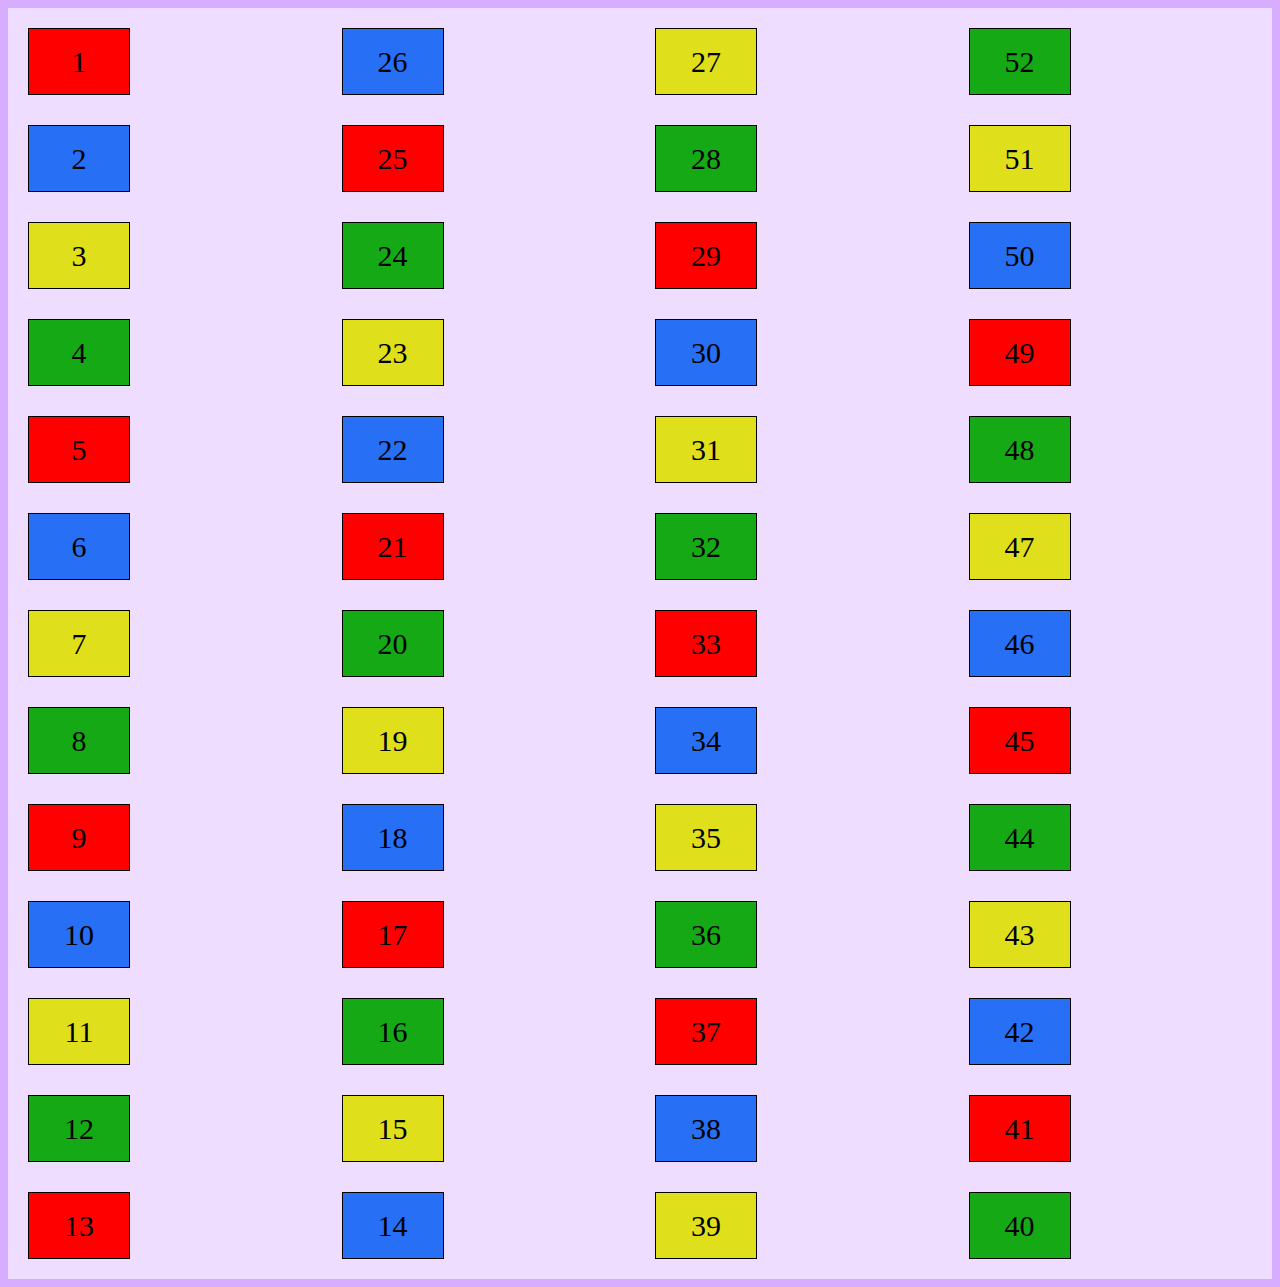
<file: Mostra/tabuleiro.html>
<!DOCTYPE html>
<html lang="en">
<head>
    <meta charset="UTF-8">
    <meta http-equiv="X-UA-Compatible" content="IE=edge">
    <meta name="viewport" content="width=device-width, initial-scale=1.0">
    <title>GeniusSport</title>
    <style>
        body{
            background-color: rgb(215, 173, 255);
        }
        .grid-container {
          display: grid;
          grid-template-columns: auto auto auto auto;
          gap: 10px;
          background-color: rgb(239, 221, 255);;
          padding: 10px;
        }
        
        .grid-container > div {
          border: 1px solid black;
          text-align: center;
          font-size: 30px;
        }
        .casinhaVermelha{
            background-color: red;
            width: 100px;
            margin: 10px;
            text-align: center;
            line-height: 65px;
            font-size: 25px;
        }
        .casinhaAzul{
            background-color: rgb(39, 111, 245);
            width: 100px;
            margin: 10px;
            text-align: center;
            line-height: 65px;
            font-size: 25px;
        }
        .casinhaAmarela{
            background-color: rgb(223, 223, 27);
            width: 100px;
            margin: 10px;
            text-align: center;
            line-height: 65px;
            font-size: 25px;
        }
        .casinhaVerde{
            background-color: rgb(21, 170, 21);
            width: 100px;
            margin: 10px;
            text-align: center;
            line-height: 65px;
            font-size: 25px;
        }
        </style>
</head>
<body>
    <div class="grid-container">
            <div class="casinhaVermelha" id="casa1">1</div>
            <div class="casinhaAzul" id="casa26">26</div>
            <div class="casinhaAmarela" id="casa27">27</div> 
            <div class="casinhaVerde" id="casa52">52</div> 
            <div class="casinhaAzul" id="casa2">2</div> 
            <div class="casinhaVermelha" id="casa25">25</div> 
            <div class="casinhaVerde" id="casa28">28</div> 
            <div class="casinhaAmarela" id="casa51">51</div> 
            <div class="casinhaAmarela" id="casa3">3</div>
            <div class="casinhaVerde" id="casa24">24</div> 
            <div class="casinhaVermelha" id="casa29">29</div>
            <div class="casinhaAzul" id="casa50">50</div>
            <div class="casinhaVerde" id="casa4">4</div> 
            <div class="casinhaAmarela" id="casa23">23</div> 
            <div class="casinhaAzul" id="casa30">30</div>
            <div class="casinhaVermelha" id="casa49">49</div>
            <div class="casinhaVermelha" id="casa5">5</div> 
            <div class="casinhaAzul" id="casa22">22</div>
            <div class="casinhaAmarela" id="casa31">31</div>
            <div class="casinhaVerde" id="casa48">48</div>
            <div class="casinhaAzul" id="casa6">6</div>  
            <div class="casinhaVermelha" id="casa21">21</div>
            <div class="casinhaVerde" id="casa32">32</div>
            <div class="casinhaAmarela" id="casa47">47</div>
            <div class="casinhaAmarela" id="casa7">7</div> 
            <div class="casinhaVerde" id="casa20">20</div>
            <div class="casinhaVermelha" id="casa33">33</div>
            <div class="casinhaAzul" id="casa46">46</div>
            <div class="casinhaVerde" id="casa8">8</div> 
            <div class="casinhaAmarela" id="casa19">19</div>
            <div class="casinhaAzul" id="casa34">34</div>
            <div class="casinhaVermelha" id="casa45">45</div>
            <div class="casinhaVermelha" id="casa9">9</div> 
            <div class="casinhaAzul" id="casa18">18</div>
            <div class="casinhaAmarela" id="casa35">35</div>
            <div class="casinhaVerde" id="casa44">44</div>
            <div class="casinhaAzul" id="casa10">10</div> 
            <div class="casinhaVermelha" id="casa17">17</div>
            <div class="casinhaVerde" id="casa36">36</div>
            <div class="casinhaAmarela" id="casa43">43</div>
            <div class="casinhaAmarela" id="casa11">11</div> 
            <div class="casinhaVerde" id="casa16">16</div>
            <div class="casinhaVermelha" id="casa37">37</div>
            <div class="casinhaAzul" id="casa42">42</div>
            <div class="casinhaVerde" id="casa12">12</div> 
            <div class="casinhaAmarela" id="casa15">15</div> 
            <div class="casinhaAzul" id="casa38">38</div> 
            <div class="casinhaVermelha" id="casa41">41</div> 
            <div class="casinhaVermelha" id="casa13">13</div> 
            <div class="casinhaAzul" id="casa14">14</div> 
            <div class="casinhaAmarela" id="casa39">39</div> 
            <div class="casinhaVerde" id="casa40">40</div> 
            
        
      </div>
</body>
</html>
</file>
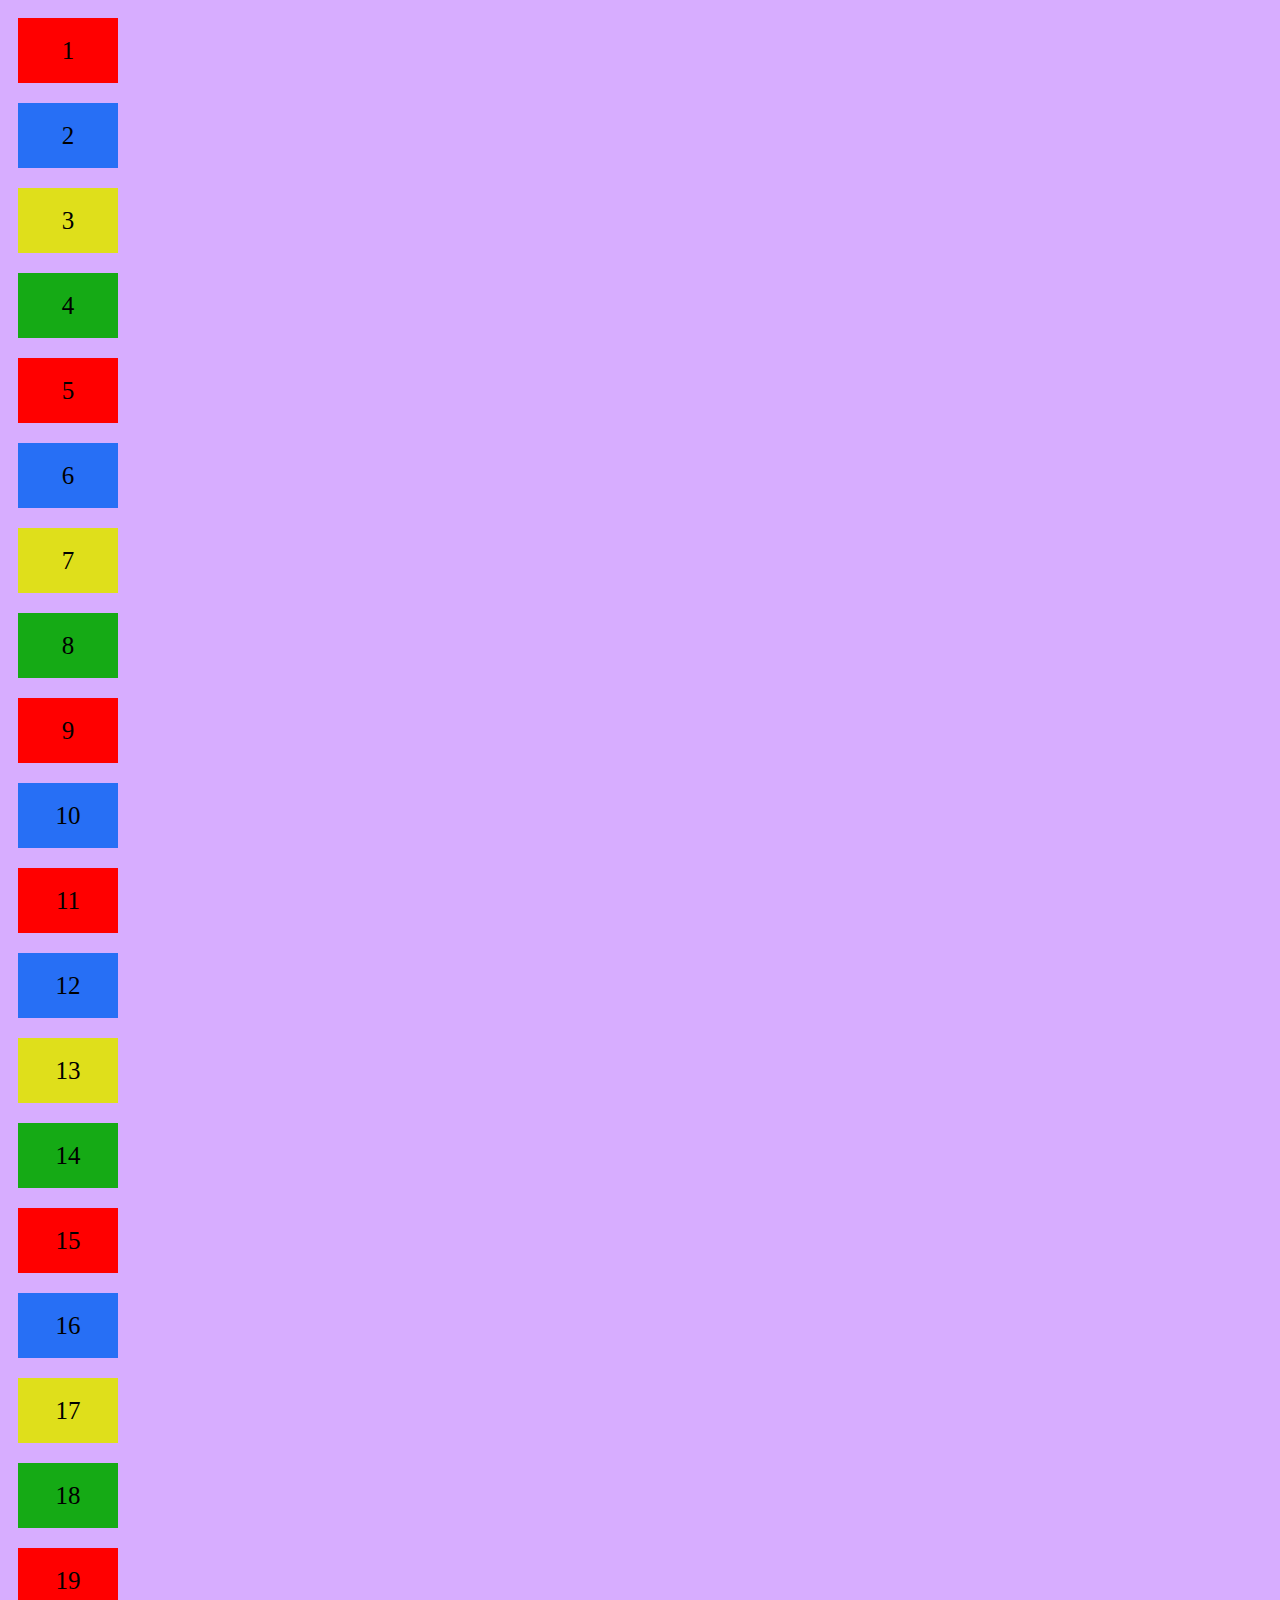
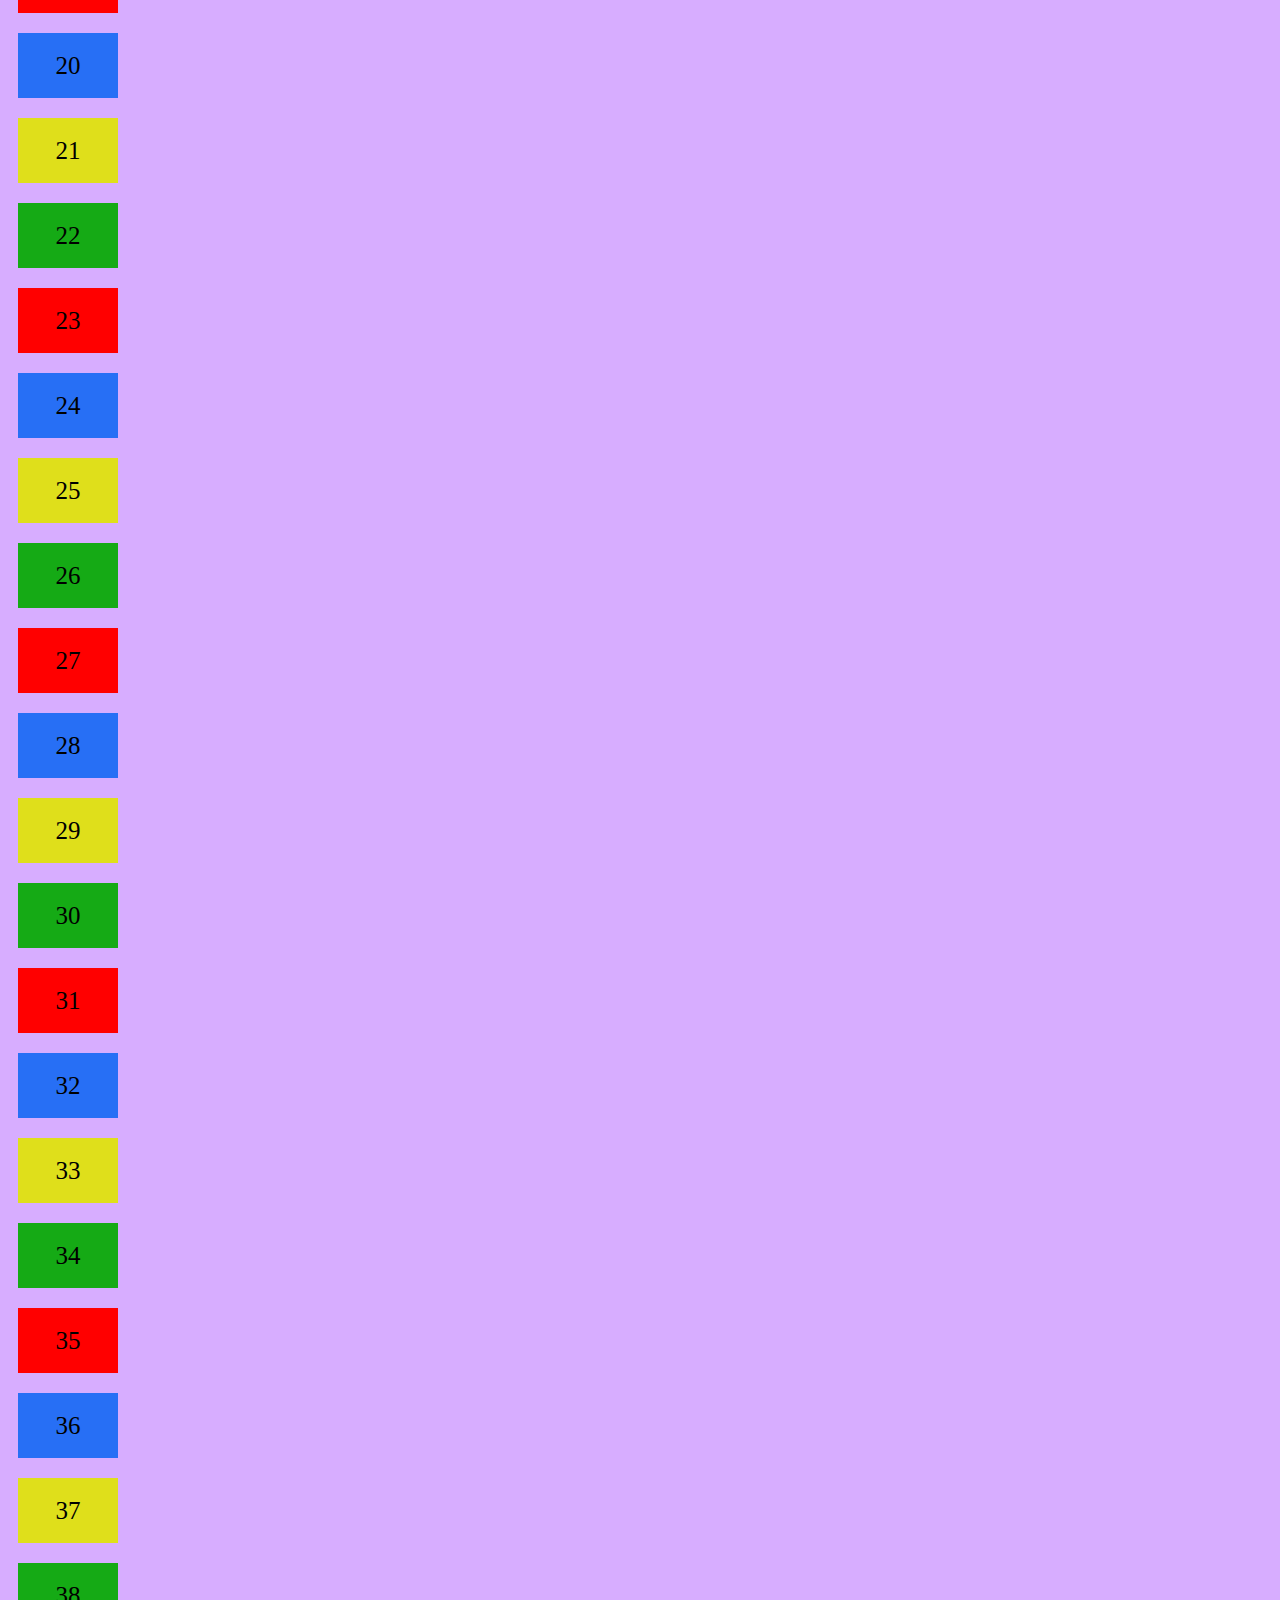
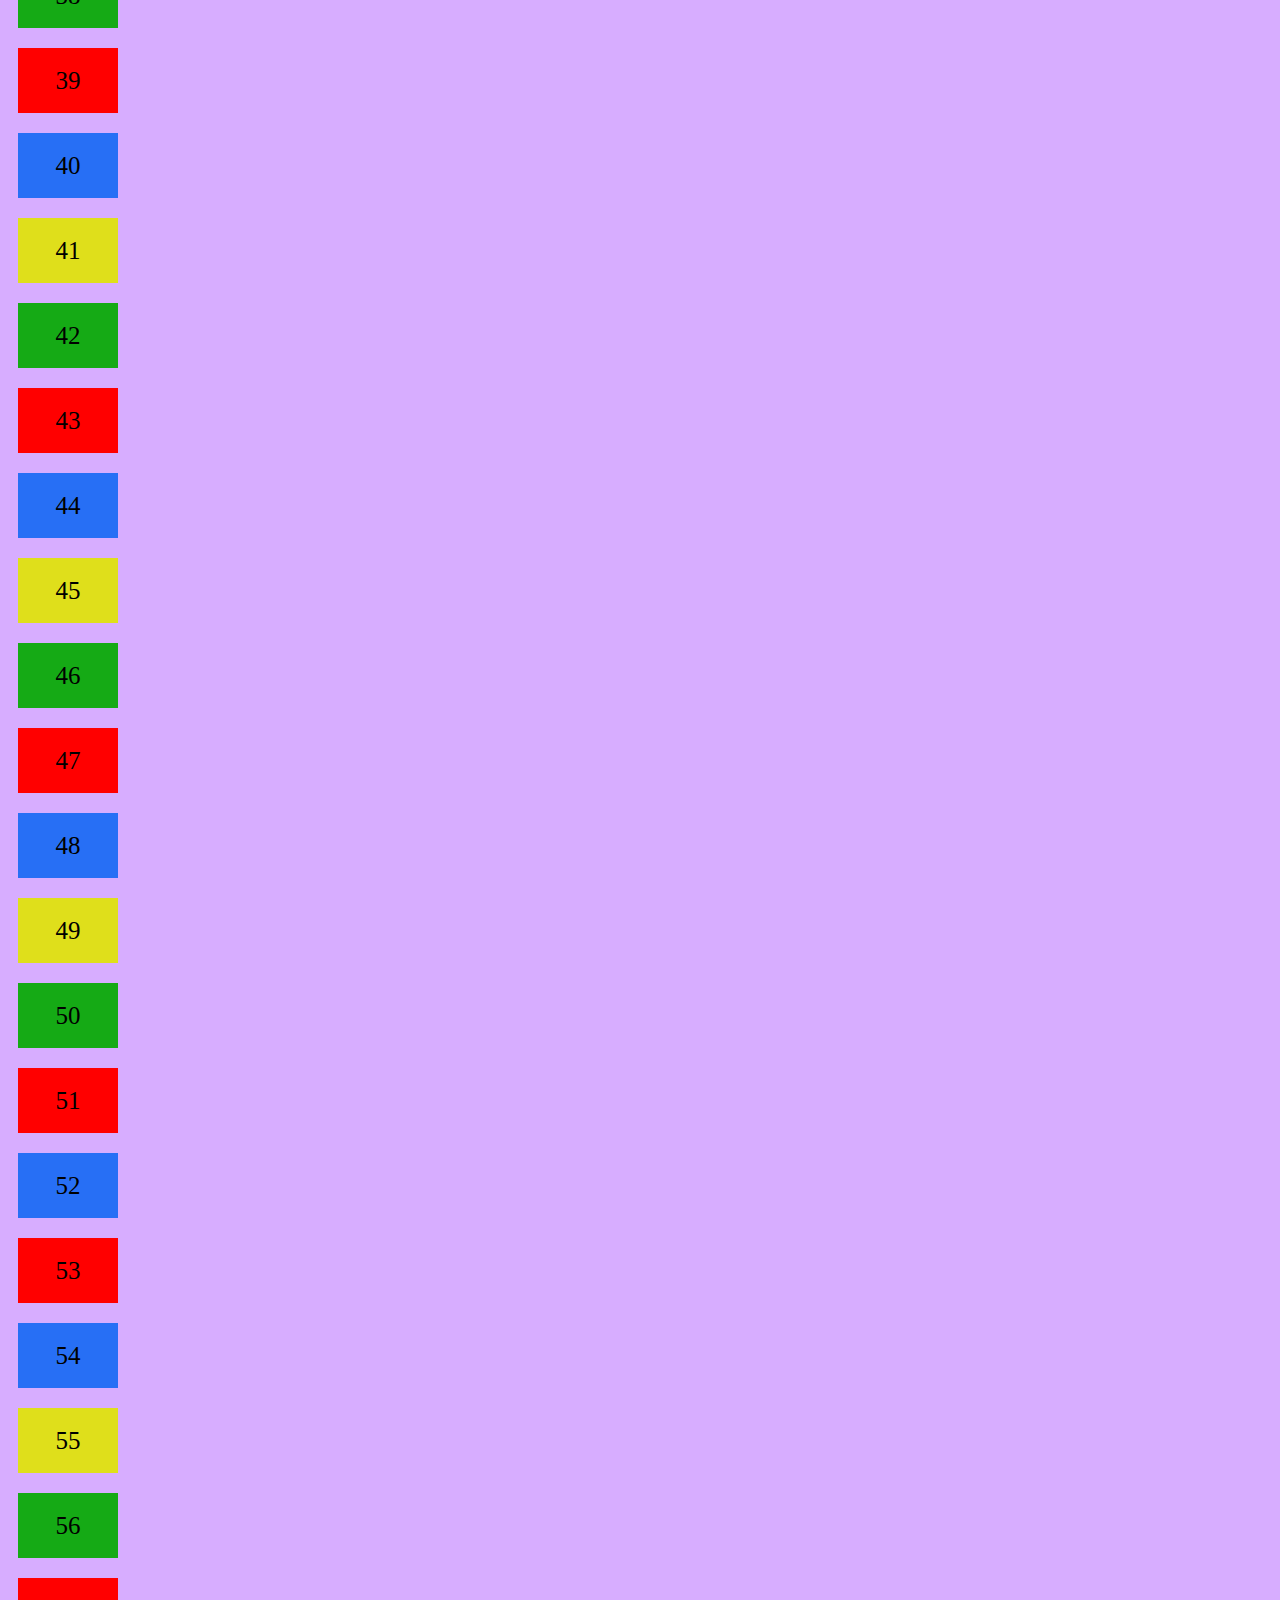
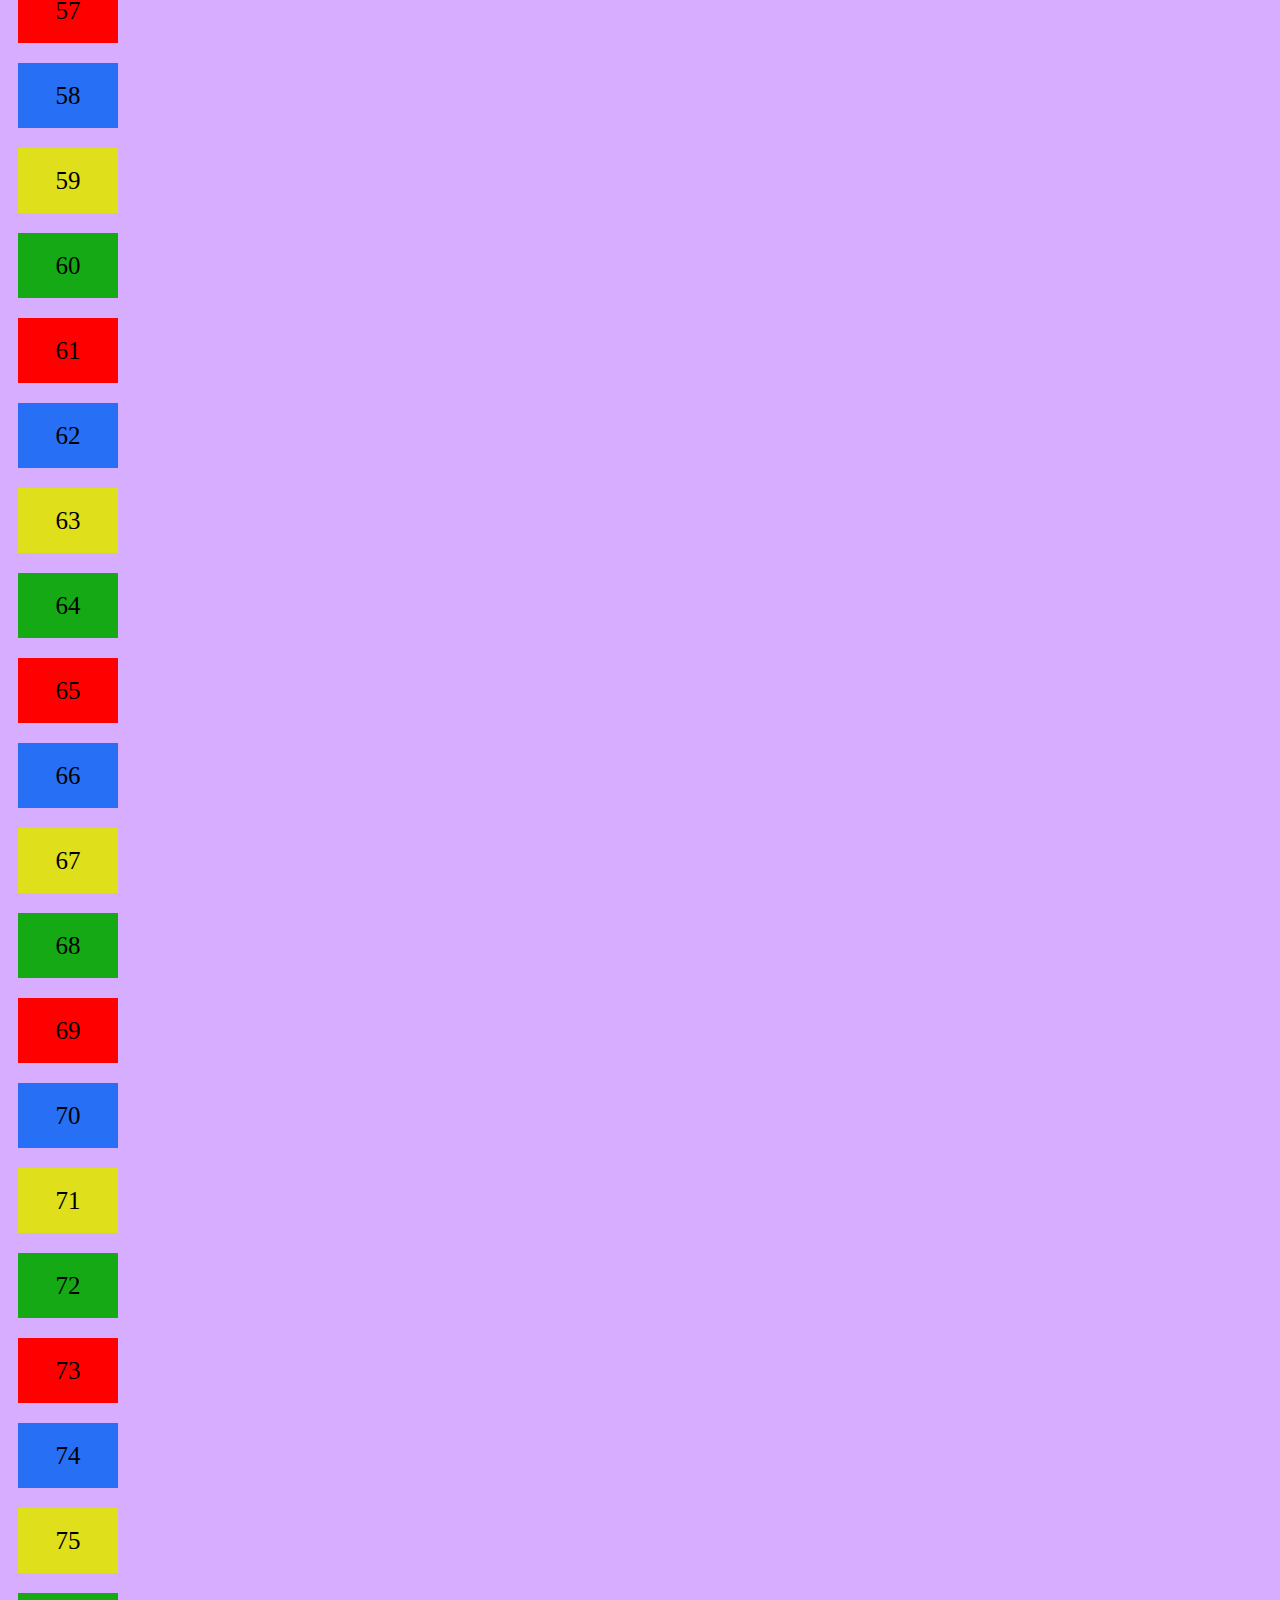
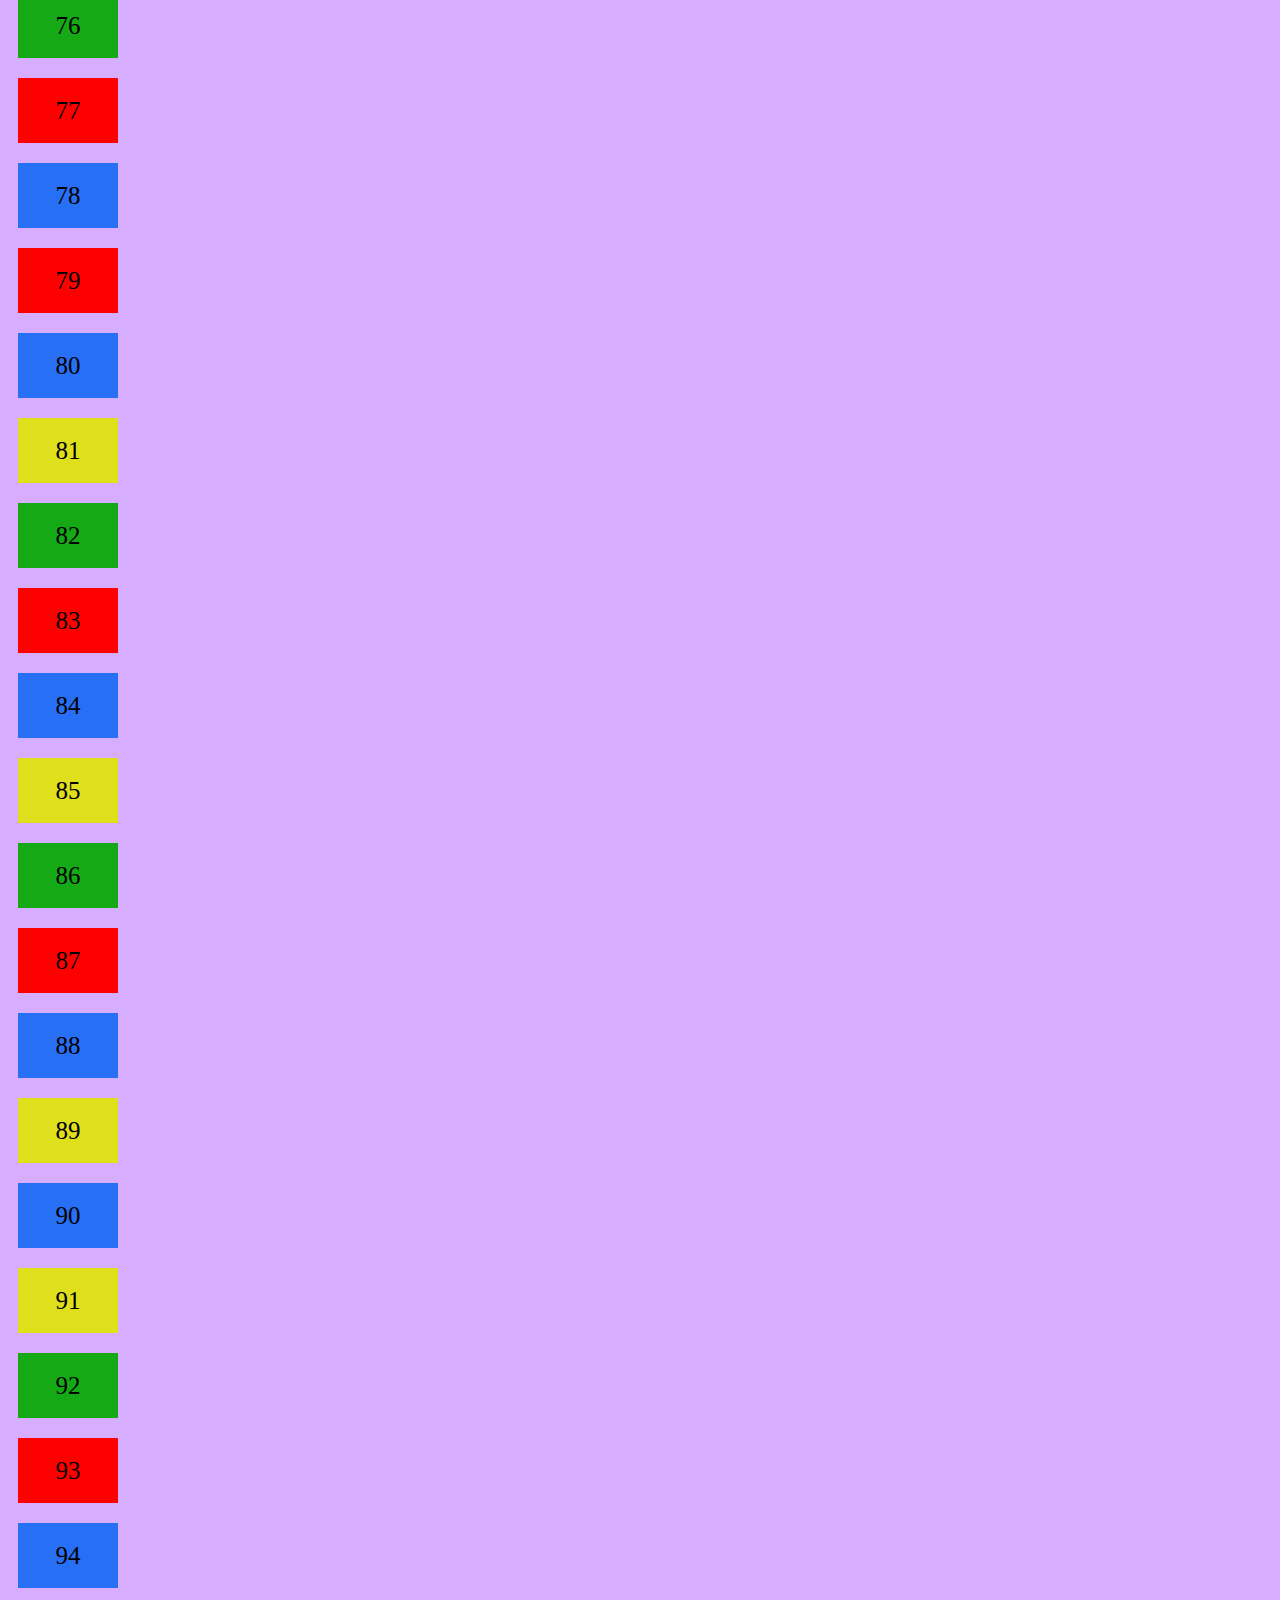
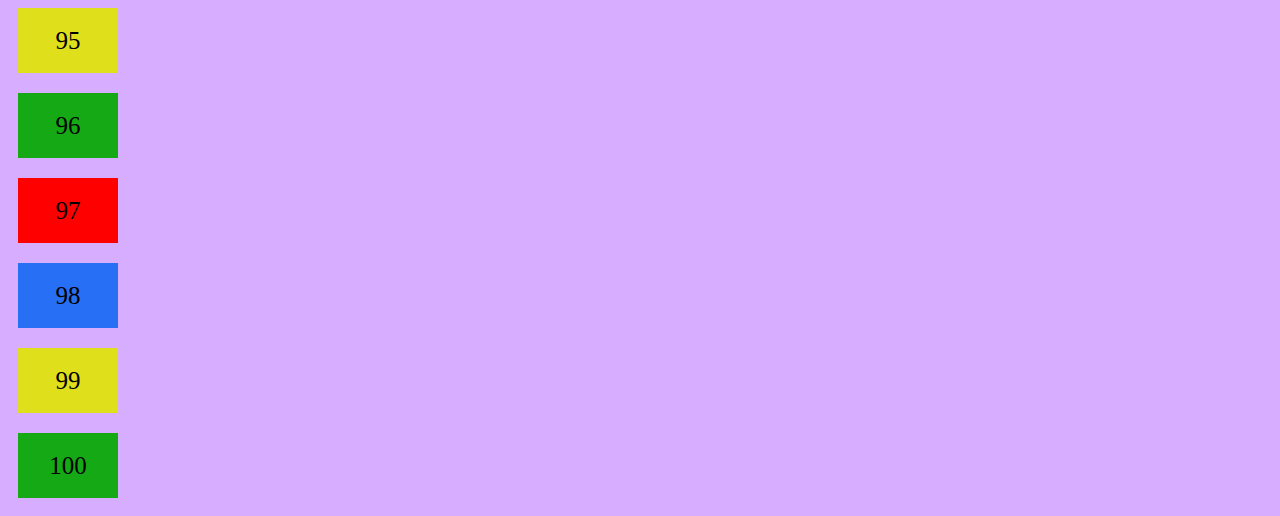
<file: Mostra/html/tabuleiro.html>
<!DOCTYPE html>
<html lang="en">
<head>
    <meta charset="UTF-8">
    <meta http-equiv="X-UA-Compatible" content="IE=edge">
    <meta name="viewport" content="width=device-width, initial-scale=1.0">
    <title>GeniusSport</title>
    
    <style>
        body{
            background-color: rgb(215, 173, 255);
        }
        
        .tabuleiro{
            display: grid;
        }
        .casinhaVermelha{
            background-color: red;
            width: 100px;
            margin: 10px;
            text-align: center;
            line-height: 65px;
            font-size: 25px;
        }
        .casinhaAzul{
            background-color: rgb(39, 111, 245);
            width: 100px;
            margin: 10px;
            text-align: center;
            line-height: 65px;
            font-size: 25px;
        }
        .casinhaAmarela{
            background-color: rgb(223, 223, 27);
            width: 100px;
            margin: 10px;
            text-align: center;
            line-height: 65px;
            font-size: 25px;
        }
        .casinhaVerde{
            background-color: rgb(21, 170, 21);
            width: 100px;
            margin: 10px;
            text-align: center;
            line-height: 65px;
            font-size: 25px;
        }
        </style>
</head>
<body> 

    <div class="tabuleiro">
        <div class="casinhaVermelha" id="casa1">1</div>
        <div class="casinhaAzul" id="casa2">2</div>
        <div class="casinhaAmarela" id="casa3">3</div> 
        <div class="casinhaVerde" id="casa4">4</div> 
        <div class="casinhaVermelha" id="casa5">5</div> 
        <div class="casinhaAzul" id="casa6">6</div> 
        <div class="casinhaAmarela" id="casa7">7</div> 
        <div class="casinhaVerde" id="casa8">8</div> 
        <div class="casinhaVermelha" id="casa9">9</div> 
        <div class="casinhaAzul" id="casa10">10</div> 
        <div class="casinhaVermelha" id="casa11">11</div>
        <div class="casinhaAzul" id="casa12">12</div>
        <div class="casinhaAmarela" id="casa13">13</div> 
        <div class="casinhaVerde" id="casa14">14</div> 
        <div class="casinhaVermelha" id="casa15">15</div>
        <div class="casinhaAzul" id="casa16">16</div>
        <div class="casinhaAmarela" id="casa17">17</div> 
        <div class="casinhaVerde" id="casa18">18</div>
        <div class="casinhaVermelha" id="casa19">19</div>
        <div class="casinhaAzul" id="casa20">20</div>
        <div class="casinhaAmarela" id="casa21">21</div> 
        <div class="casinhaVerde" id="casa22">22</div>
        <div class="casinhaVermelha" id="casa23">23</div>
        <div class="casinhaAzul" id="casa24">24</div>
        <div class="casinhaAmarela" id="casa25">25</div> 
        <div class="casinhaVerde" id="casa26">26</div>
        <div class="casinhaVermelha" id="casa27">27</div>
        <div class="casinhaAzul" id="casa28">28</div>
        <div class="casinhaAmarela" id="casa29">29</div> 
        <div class="casinhaVerde" id="casa30">30</div>
        <div class="casinhaVermelha" id="casa31">31</div>
        <div class="casinhaAzul" id="casa32">32</div>
        <div class="casinhaAmarela" id="casa33">33</div> 
        <div class="casinhaVerde" id="casa34">34</div>
        <div class="casinhaVermelha" id="casa35">35</div>
        <div class="casinhaAzul" id="casa36">36</div>
        <div class="casinhaAmarela" id="casa37">37</div> 
        <div class="casinhaVerde" id="casa38">38</div>
        <div class="casinhaVermelha" id="casa39">39</div>
        <div class="casinhaAzul" id="casa40">40</div>
        <div class="casinhaAmarela" id="casa41">41</div> 
        <div class="casinhaVerde" id="casa42">42</div>
        <div class="casinhaVermelha" id="casa43">43</div>
        <div class="casinhaAzul" id="casa44">44</div>
        <div class="casinhaAmarela" id="casa45">45</div> 
        <div class="casinhaVerde" id="casa46">46</div> 
        <div class="casinhaVermelha" id="casa47">47</div> 
        <div class="casinhaAzul" id="casa48">48</div> 
        <div class="casinhaAmarela" id="casa49">49</div> 
        <div class="casinhaVerde" id="casa50">50</div> 
        <div class="casinhaVermelha" id="casa51">51</div> 
        <div class="casinhaAzul" id="casa52">52</div> 
        <div class="casinhaVermelha" id="casa53">53</div>
        <div class="casinhaAzul" id="casa54">54</div>
        <div class="casinhaAmarela" id="casa55">55</div> 
        <div class="casinhaVerde" id="casa56">56</div> 
        <div class="casinhaVermelha" id="casa57">57</div>
        <div class="casinhaAzul" id="casa58">58</div>
        <div class="casinhaAmarela" id="casa59">59</div> 
        <div class="casinhaVerde" id="casa60">60</div>
        <div class="casinhaVermelha" id="casa61">61</div>
        <div class="casinhaAzul" id="casa62">62</div>
        <div class="casinhaAmarela" id="casa63">63</div> 
        <div class="casinhaVerde" id="casa64">64</div>
        <div class="casinhaVermelha" id="casa65">65</div>
        <div class="casinhaAzul" id="casa66">66</div>
        <div class="casinhaAmarela" id="casa67">67</div> 
        <div class="casinhaVerde" id="casa68">68</div>
        <div class="casinhaVermelha" id="casa69">69</div>
        <div class="casinhaAzul" id="casa70">70</div>
        <div class="casinhaAmarela" id="casa71">71</div> 
        <div class="casinhaVerde" id="casa72">72</div> 
        <div class="casinhaVermelha" id="casa73">73</div> 
        <div class="casinhaAzul" id="casa74">74</div> 
        <div class="casinhaAmarela" id="casa75">75</div> 
        <div class="casinhaVerde" id="casa76">76</div> 
        <div class="casinhaVermelha" id="casa77">77</div> 
        <div class="casinhaAzul" id="casa78">78</div> 
        <div class="casinhaVermelha" id="casa79">79</div>
        <div class="casinhaAzul" id="casa80">80</div>
        <div class="casinhaAmarela" id="casa81">81</div> 
        <div class="casinhaVerde" id="casa82">82</div> 
        <div class="casinhaVermelha" id="casa83">83</div>
        <div class="casinhaAzul" id="casa84">84</div>
        <div class="casinhaAmarela" id="casa85">85</div> 
        <div class="casinhaVerde" id="casa86">86</div>
        <div class="casinhaVermelha" id="casa87">87</div>
        <div class="casinhaAzul" id="casa88">88</div>
        <div class="casinhaAmarela" id="casa89">89</div> 
        <div class="casinhaAzul" id="casa90">90</div>
        <div class="casinhaAmarela" id="casa91">91</div> 
        <div class="casinhaVerde" id="casa92">92</div>
        <div class="casinhaVermelha" id="casa93">93</div>
        <div class="casinhaAzul" id="casa94">94</div>
        <div class="casinhaAmarela" id="casa95">95</div> 
        <div class="casinhaVerde" id="casa96">96</div>
        <div class="casinhaVermelha" id="casa97">97</div>
        <div class="casinhaAzul" id="casa98">98</div>
        <div class="casinhaAmarela" id="casa99">99</div> 
        <div class="casinhaVerde" id="casa100">100</div>
    </div>
</body>
</html>
</file>
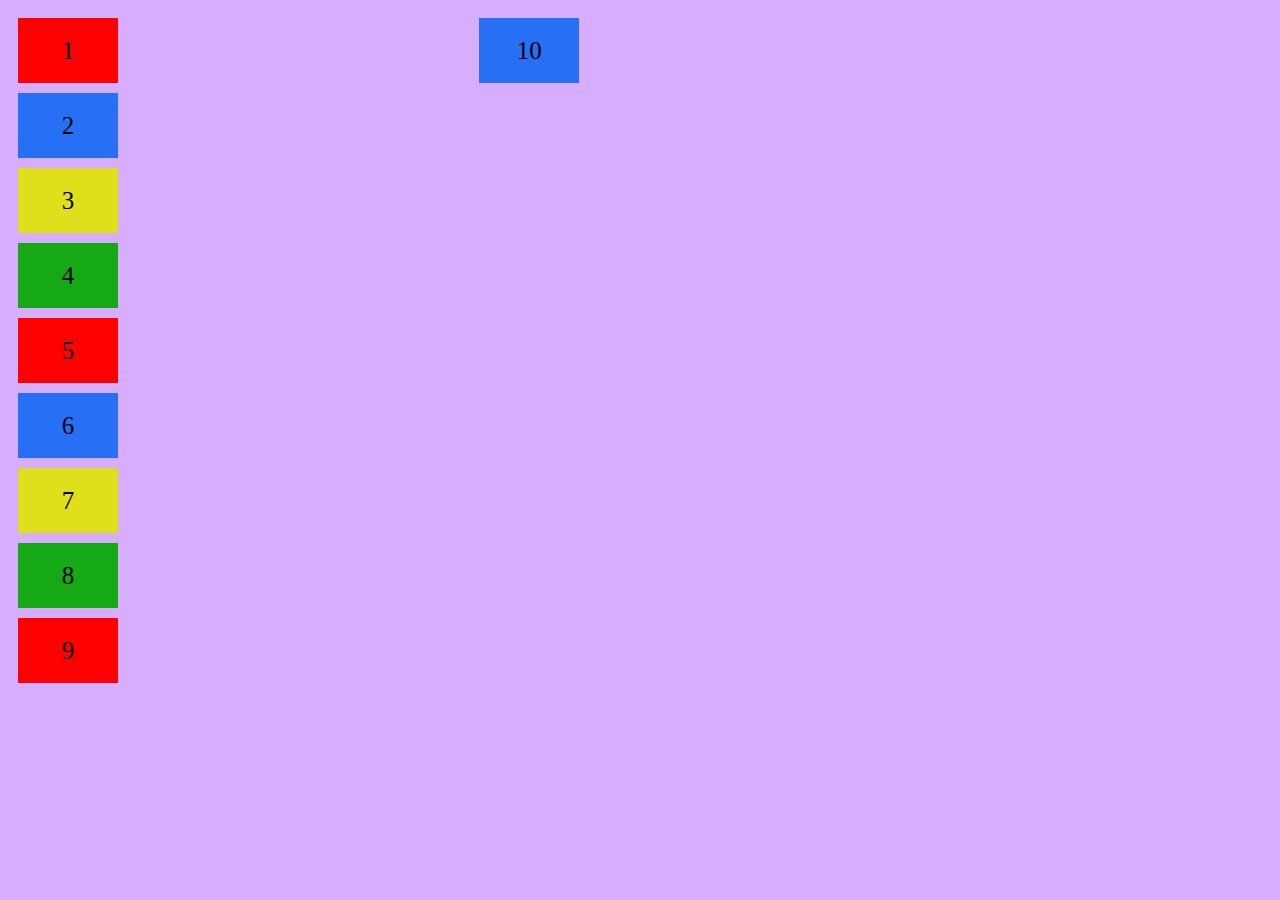
<file: Mostra/html/tabuleiro2.html>
<!DOCTYPE html>
<html lang="en">
<head>
    <meta charset="UTF-8">
    <meta http-equiv="X-UA-Compatible" content="IE=edge">
    <meta name="viewport" content="width=device-width, initial-scale=1.0">
    <title>GeniusSport</title>

    <style>
        body{
            background-color: rgb(215, 173, 255);
        }
        
        .tabuleiro{
            display: grid;
        }
        .container2{
            grid-column-start: 2;
            grid-column-end: 4;
        }
        .casinhaVermelha{
            background-color: red;
            width: 100px;
            margin: 10px;
            text-align: center;
            line-height: 65px;
            font-size: 25px;
        }
        .casinhaAzul{
            background-color: rgb(39, 111, 245);
            width: 100px;
            margin: 10px;
            text-align: center;
            line-height: 65px;
            font-size: 25px;
        }
        .casinhaAmarela{
            background-color: rgb(223, 223, 27);
            width: 100px;
            margin: 10px;
            text-align: center;
            line-height: 65px;
            font-size: 25px;
        }
        .casinhaVerde{
            background-color: rgb(21, 170, 21);
            width: 100px;
            margin: 10px;
            text-align: center;
            line-height: 65px;
            font-size: 25px;
        }
        </style>
</head>
<body>
    <div class="tabuleiro">
        <div class="container1">
            <div class="casinhaVermelha" id="casa1">1</div>
            <div class="casinhaAzul" id="casa2">2</div>
            <div class="casinhaAmarela" id="casa3">3</div> 
            <div class="casinhaVerde" id="casa4">4</div> 
            <div class="casinhaVermelha" id="casa5">5</div> 
            <div class="casinhaAzul" id="casa6">6</div> 
            <div class="casinhaAmarela" id="casa7">7</div> 
            <div class="casinhaVerde" id="casa8">8</div> 
            <div class="casinhaVermelha" id="casa9">9</div> 
        </div>
        <div class="container2"> 
            <div class="casinhaAzul" id="casa10">10</div>
        </div>
    
    </div>
</body>
</html>
</file>
